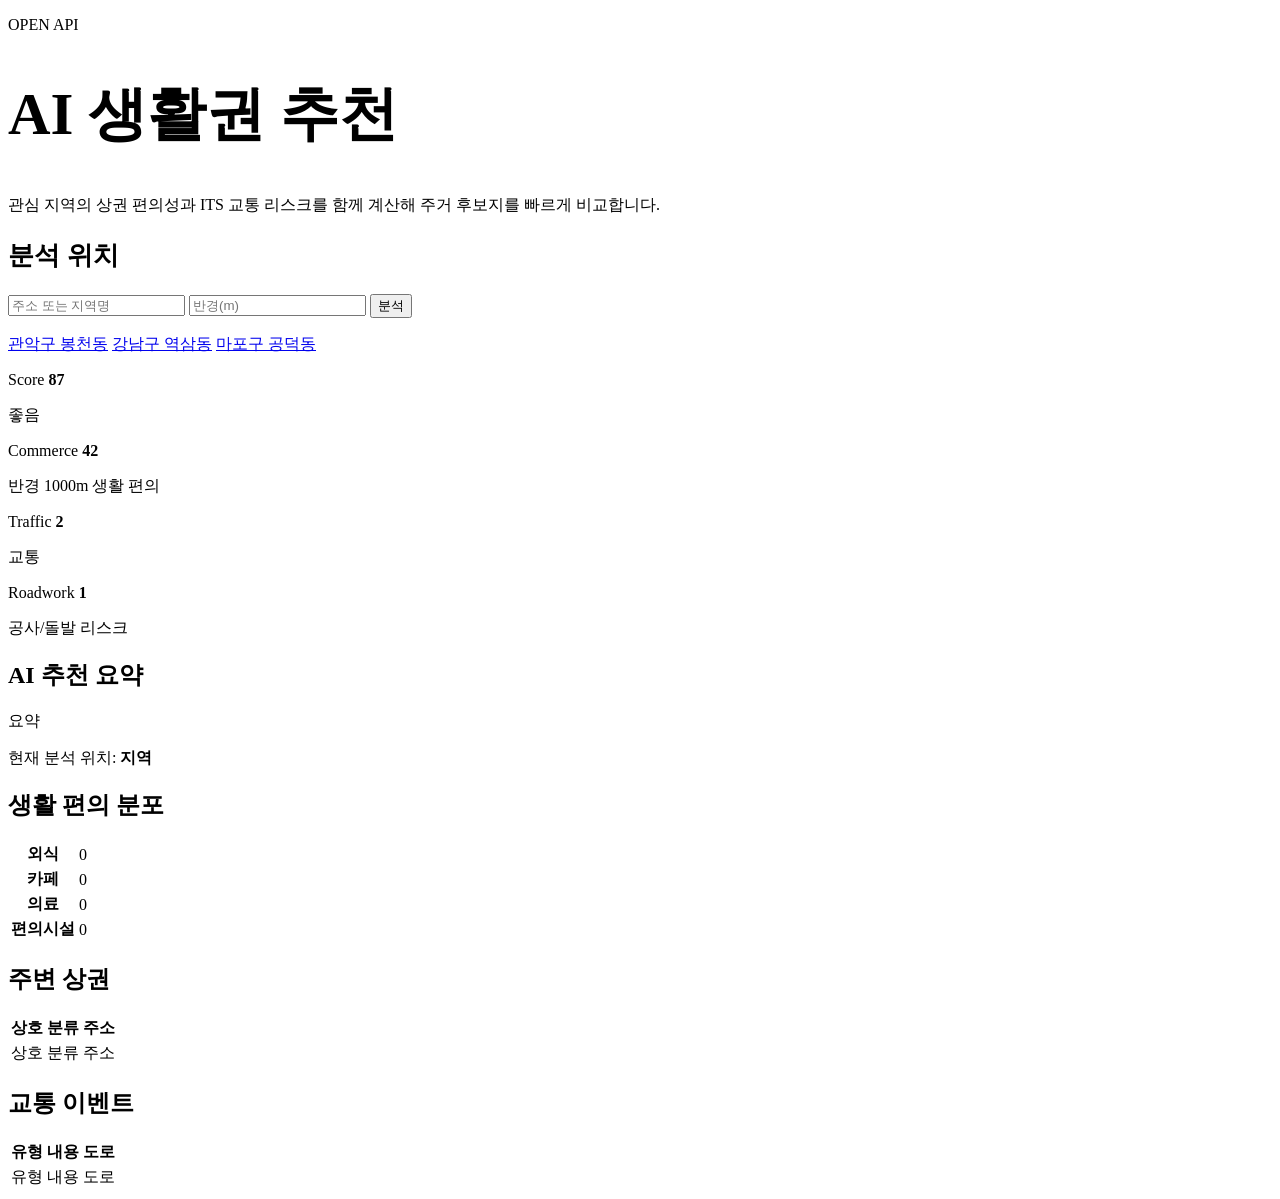
<file: src/main/resources/templates/analysis.html>
<!doctype html>
<html lang="ko" xmlns:th="http://www.thymeleaf.org">
<head>
  <meta charset="UTF-8">
  <meta name="viewport" content="width=device-width, initial-scale=1.0">
  <title>생활권 분석 | SSAFY Home</title>
  <link rel="stylesheet" th:href="@{/css/app.css}">
</head>
<body>
<div th:replace="~{layout-nav :: nav}"></div>

<main class="shell">
  <section class="section-head">
    <div>
      <p class="eyebrow" th:text="${analysis.source() == 'api' ? 'OPEN API' : 'SAMPLE FALLBACK'}">OPEN API</p>
      <h1 style="font-size:clamp(34px,4.6vw,64px);line-height:1.08">AI 생활권 추천</h1>
      <p class="muted">관심 지역의 상권 편의성과 ITS 교통 리스크를 함께 계산해 주거 후보지를 빠르게 비교합니다.</p>
    </div>
  </section>

  <section class="panel" style="margin-bottom:16px">
    <h2 style="font-size:26px">분석 위치</h2>
    <form class="search" action="/analysis" method="get" style="box-shadow:none;margin:18px 0 0">
      <input name="label" placeholder="주소 또는 지역명" th:value="${analysis.label()}">
      <input type="hidden" name="longitude" th:value="${analysis.longitude()}">
      <input type="hidden" name="latitude" th:value="${analysis.latitude()}">
      <input name="radius" placeholder="반경(m)" th:value="${analysis.radiusMeters()}">
      <button type="submit">분석</button>
    </form>
    <div class="region-row" style="margin-top:16px">
      <a href="/analysis?label=관악구 봉천동&longitude=126.9413&latitude=37.4826&radius=1000">관악구 봉천동</a>
      <a href="/analysis?label=강남구 역삼동&longitude=127.0365&latitude=37.5008&radius=1000">강남구 역삼동</a>
      <a href="/analysis?label=마포구 공덕동&longitude=126.9618&latitude=37.5445&radius=1000">마포구 공덕동</a>
    </div>
  </section>

  <section class="metric-grid">
    <article class="panel metric">
      <span class="eyebrow">Score</span>
      <strong th:text="${analysis.score().total()}">87</strong>
      <p th:text="${analysis.score().level()}">좋음</p>
    </article>
    <article class="panel metric">
      <span class="eyebrow">Commerce</span>
      <strong th:text="${analysis.commercialSummary().totalCount()}">42</strong>
      <p>반경 <span th:text="${analysis.radiusMeters()}">1000</span>m 생활 편의</p>
    </article>
    <article class="panel metric">
      <span class="eyebrow">Traffic</span>
      <strong th:text="${analysis.trafficRiskSummary().eventCount()}">2</strong>
      <p th:text="${analysis.trafficRiskSummary().riskLevel()}">교통</p>
    </article>
    <article class="panel metric">
      <span class="eyebrow">Roadwork</span>
      <strong th:text="${analysis.trafficRiskSummary().roadworkCount()}">1</strong>
      <p>공사/돌발 리스크</p>
    </article>
  </section>

  <section class="split" style="margin-top:16px">
    <article class="panel">
      <h2>AI 추천 요약</h2>
      <p class="muted" th:text="${analysis.score().message()}">요약</p>
      <p class="muted">
        현재 분석 위치:
        <strong th:text="${analysis.label()}">지역</strong>
      </p>
    </article>
    <article class="panel">
      <h2>생활 편의 분포</h2>
      <div class="table-wrap">
        <table class="table">
          <tr><th>외식</th><td th:text="${analysis.commercialSummary().foodCount()}">0</td></tr>
          <tr><th>카페</th><td th:text="${analysis.commercialSummary().cafeCount()}">0</td></tr>
          <tr><th>의료</th><td th:text="${analysis.commercialSummary().medicalCount()}">0</td></tr>
          <tr><th>편의시설</th><td th:text="${analysis.commercialSummary().convenienceCount()}">0</td></tr>
        </table>
      </div>
    </article>
  </section>

  <section class="split" style="margin-top:16px">
    <article class="panel">
      <h2>주변 상권</h2>
      <div class="table-wrap">
        <table class="table">
          <tr><th>상호</th><th>분류</th><th>주소</th></tr>
          <tr th:each="place : ${analysis.places()}">
            <td th:text="${place.name()}">상호</td>
            <td th:text="${place.middleCategory()}">분류</td>
            <td th:text="${place.address()}">주소</td>
          </tr>
        </table>
      </div>
    </article>
    <article class="panel">
      <h2>교통 이벤트</h2>
      <div class="table-wrap">
        <table class="table">
          <tr><th>유형</th><th>내용</th><th>도로</th></tr>
          <tr th:each="event : ${analysis.events()}">
            <td th:text="${event.type()}">유형</td>
            <td th:text="${event.message()}">내용</td>
            <td th:text="${event.roadName()}">도로</td>
          </tr>
        </table>
      </div>
    </article>
  </section>
</main>
</body>
</html>
</file>
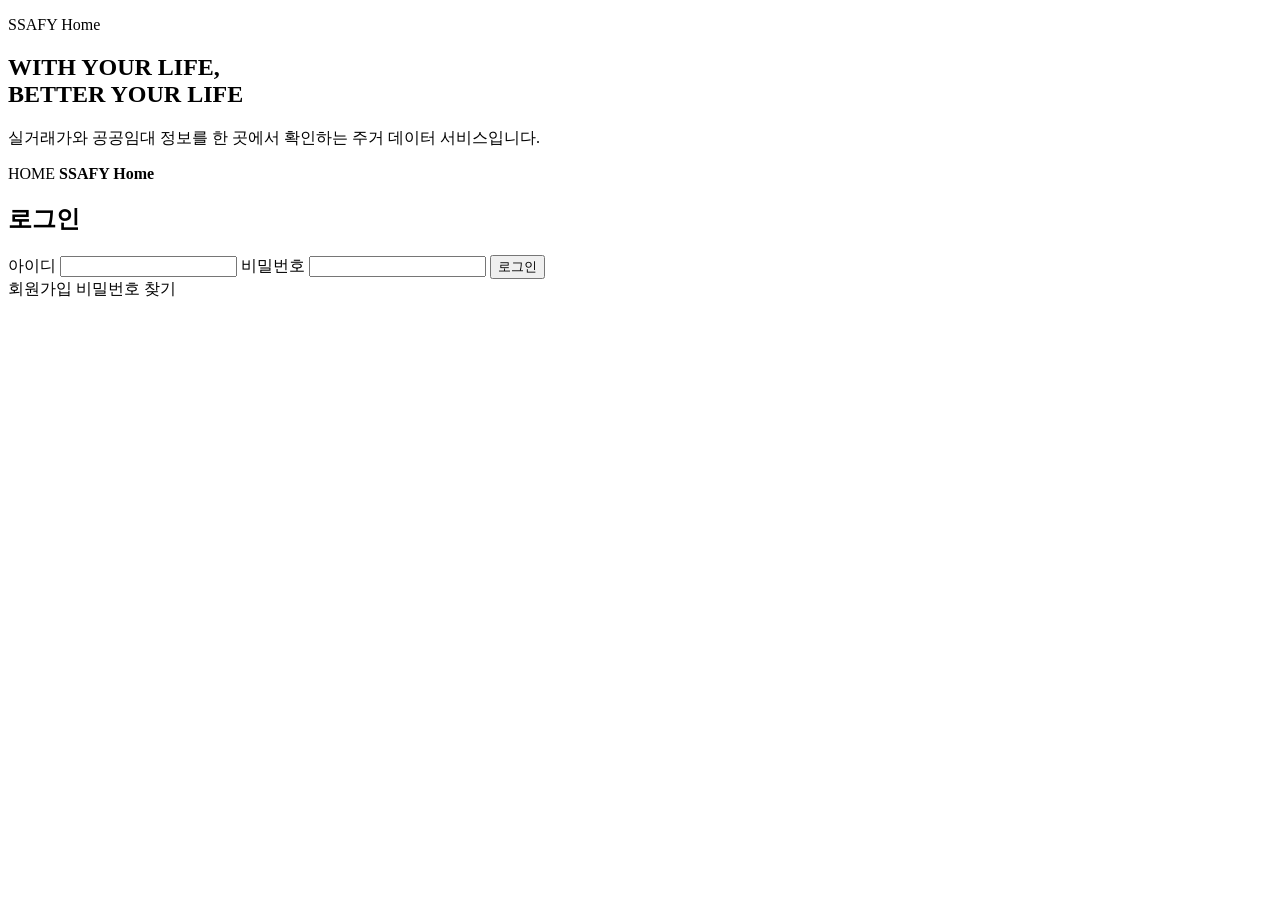
<file: src/main/resources/templates/login.html>
<!doctype html>
<html lang="ko" xmlns:th="http://www.thymeleaf.org">
<head>
  <meta charset="UTF-8">
  <meta name="viewport" content="width=device-width, initial-scale=1.0">
  <title>로그인 | SSAFY Home</title>
  <link rel="stylesheet" th:href="@{/css/app.css}">
</head>
<body>
<main class="auth-page">
  <section class="auth-visual">
    <div>
      <p class="eyebrow">SSAFY Home</p>
      <h1>WITH YOUR LIFE,<br>BETTER YOUR LIFE</h1>
      <p class="hero-copy">실거래가와 공공임대 정보를 한 곳에서 확인하는 주거 데이터 서비스입니다.</p>
    </div>
  </section>
  <section class="auth-panel">
    <div class="auth-box">
      <a th:href="@{/home}" class="brand auth-brand">
        <span class="brand-mark">HOME</span>
        <strong>SSAFY Home</strong>
      </a>
      <h1>로그인</h1>
      <p th:if="${message}" th:text="${message}" class="alert"></p>
      <form method="post" th:action="@{/login}" class="auth-form">
        <input type="hidden" th:if="${_csrf != null}" th:name="${_csrf.parameterName}" th:value="${_csrf.token}">
        <label>
          <span>아이디</span>
          <input name="userId" autocomplete="username" required>
        </label>
        <label>
          <span>비밀번호</span>
          <input name="password" type="password" autocomplete="current-password" required>
        </label>
        <button type="submit">로그인</button>
      </form>
      <div class="auth-links">
        <a th:href="@{/register}">회원가입</a>
        <a th:href="@{/password-find}">비밀번호 찾기</a>
      </div>
    </div>
  </section>
</main>
</body>
</html>
</file>
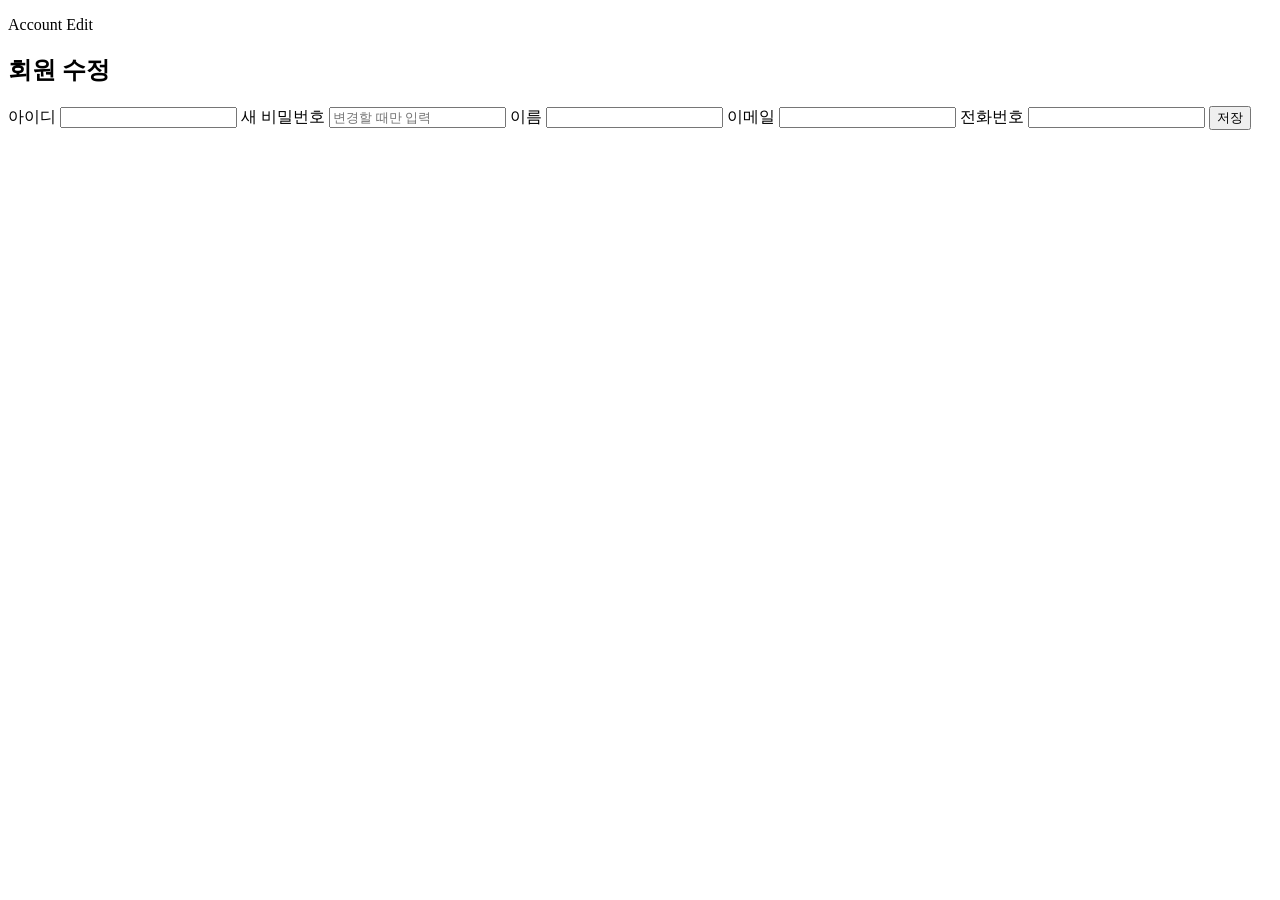
<file: src/main/resources/templates/member-edit.html>
<!doctype html>
<html lang="ko" xmlns:th="http://www.thymeleaf.org">
<head>
  <meta charset="UTF-8">
  <meta name="viewport" content="width=device-width, initial-scale=1.0">
  <title>회원 수정 | SSAFY Home</title>
  <link rel="stylesheet" th:href="@{/css/app.css}">
</head>
<body>
<div th:replace="~{layout-nav :: nav}"></div>

<main class="shell">
  <section class="panel member-panel narrow">
    <p class="eyebrow">Account Edit</p>
    <h1>회원 수정</h1>
    <form th:if="${session.loginMember != null}" method="post" th:action="@{/member/edit}" class="auth-form">
      <input type="hidden" th:if="${_csrf != null}" th:name="${_csrf.parameterName}" th:value="${_csrf.token}">
      <label>
        <span>아이디</span>
        <input th:value="${session.loginMember.userId}" readonly>
      </label>
      <label>
        <span>새 비밀번호</span>
        <input name="password" type="password" autocomplete="new-password" placeholder="변경할 때만 입력">
      </label>
      <label>
        <span>이름</span>
        <input name="name" th:value="${session.loginMember.name}" required>
      </label>
      <label>
        <span>이메일</span>
        <input name="email" type="email" th:value="${session.loginMember.email}" required>
      </label>
      <label>
        <span>전화번호</span>
        <input name="phone" th:value="${session.loginMember.phone}" required>
      </label>
      <button type="submit">저장</button>
    </form>
  </section>
</main>
</body>
</html>
</file>
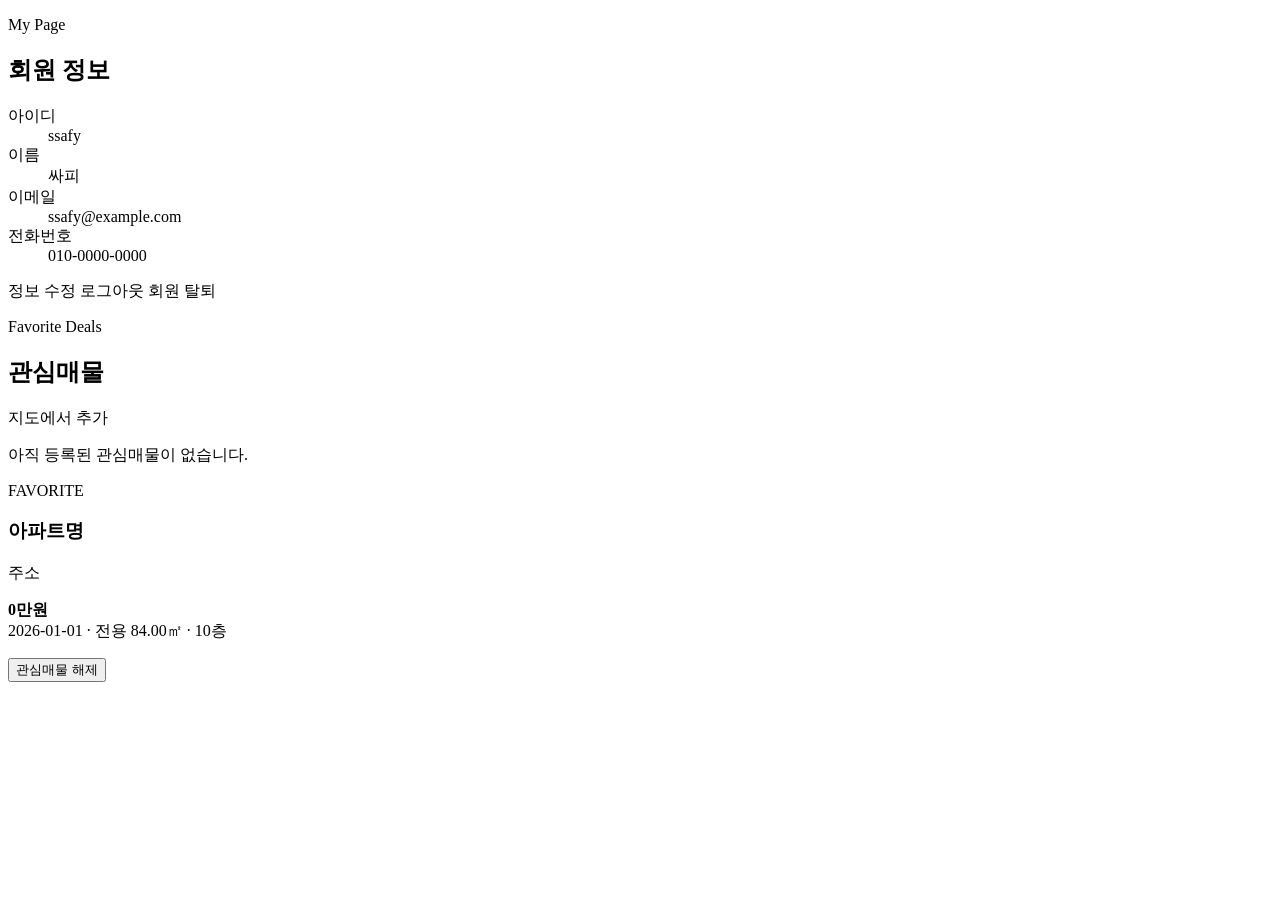
<file: src/main/resources/templates/member.html>
<!doctype html>
<html lang="ko" xmlns:th="http://www.thymeleaf.org">
<head>
  <meta charset="UTF-8">
  <meta name="viewport" content="width=device-width, initial-scale=1.0">
  <title>마이페이지 | SSAFY Home</title>
  <link rel="stylesheet" th:href="@{/css/app.css}">
</head>
<body>
<div th:replace="~{layout-nav :: nav}"></div>

<main class="shell">
  <section class="panel member-panel">
    <p class="eyebrow">My Page</p>
    <h1>회원 정보</h1>
    <p th:if="${message}" th:text="${message}" class="alert"></p>

    <div th:if="${session.loginMember != null}">
      <dl class="member-grid">
        <div>
          <dt>아이디</dt>
          <dd th:text="${session.loginMember.userId}">ssafy</dd>
        </div>
        <div>
          <dt>이름</dt>
          <dd th:text="${session.loginMember.name}">싸피</dd>
        </div>
        <div>
          <dt>이메일</dt>
          <dd th:text="${session.loginMember.email}">ssafy@example.com</dd>
        </div>
        <div>
          <dt>전화번호</dt>
          <dd th:text="${session.loginMember.phone}">010-0000-0000</dd>
        </div>
      </dl>
      <div class="action-row">
        <a class="button primary" th:href="@{/member/edit}">정보 수정</a>
        <a class="button" th:href="@{/logout}">로그아웃</a>
        <a class="button danger" th:href="@{/member/delete}" onclick="return confirm('회원 정보를 삭제할까요?')">회원 탈퇴</a>
      </div>

      <section class="favorite-section">
        <div class="section-head compact">
          <div>
            <p class="eyebrow">Favorite Deals</p>
            <h2>관심매물</h2>
          </div>
          <a class="text-link" th:href="@{/prices}">지도에서 추가</a>
        </div>
        <p th:if="${favoriteDeals == null or #lists.isEmpty(favoriteDeals)}" class="muted">
          아직 등록된 관심매물이 없습니다.
        </p>
        <div th:if="${favoriteDeals != null and !#lists.isEmpty(favoriteDeals)}" class="grid favorites-grid">
          <article th:each="trade : ${favoriteDeals}" class="card">
            <span class="tag">FAVORITE</span>
            <h3 th:text="${trade.aptName}">아파트명</h3>
            <p class="muted" th:text="${trade.address}">주소</p>
            <p>
              <strong th:text="|${trade.dealAmount}만원|">0만원</strong><br>
              <span th:text="${trade.dealDate}">2026-01-01</span>
              · 전용 <span th:text="${trade.exclusiveArea}">84.00</span>㎡
              · <span th:text="${trade.floor}">10</span>층
            </p>
            <form method="post" th:action="@{/favorites/{no}/toggle(no=${trade.no})}">
              <input type="hidden" th:if="${_csrf != null}" th:name="${_csrf.parameterName}" th:value="${_csrf.token}">
              <input type="hidden" name="redirect" value="/member">
              <button type="submit" class="button danger">관심매물 해제</button>
            </form>
          </article>
        </div>
      </section>
    </div>
  </section>
</main>
</body>
</html>
</file>
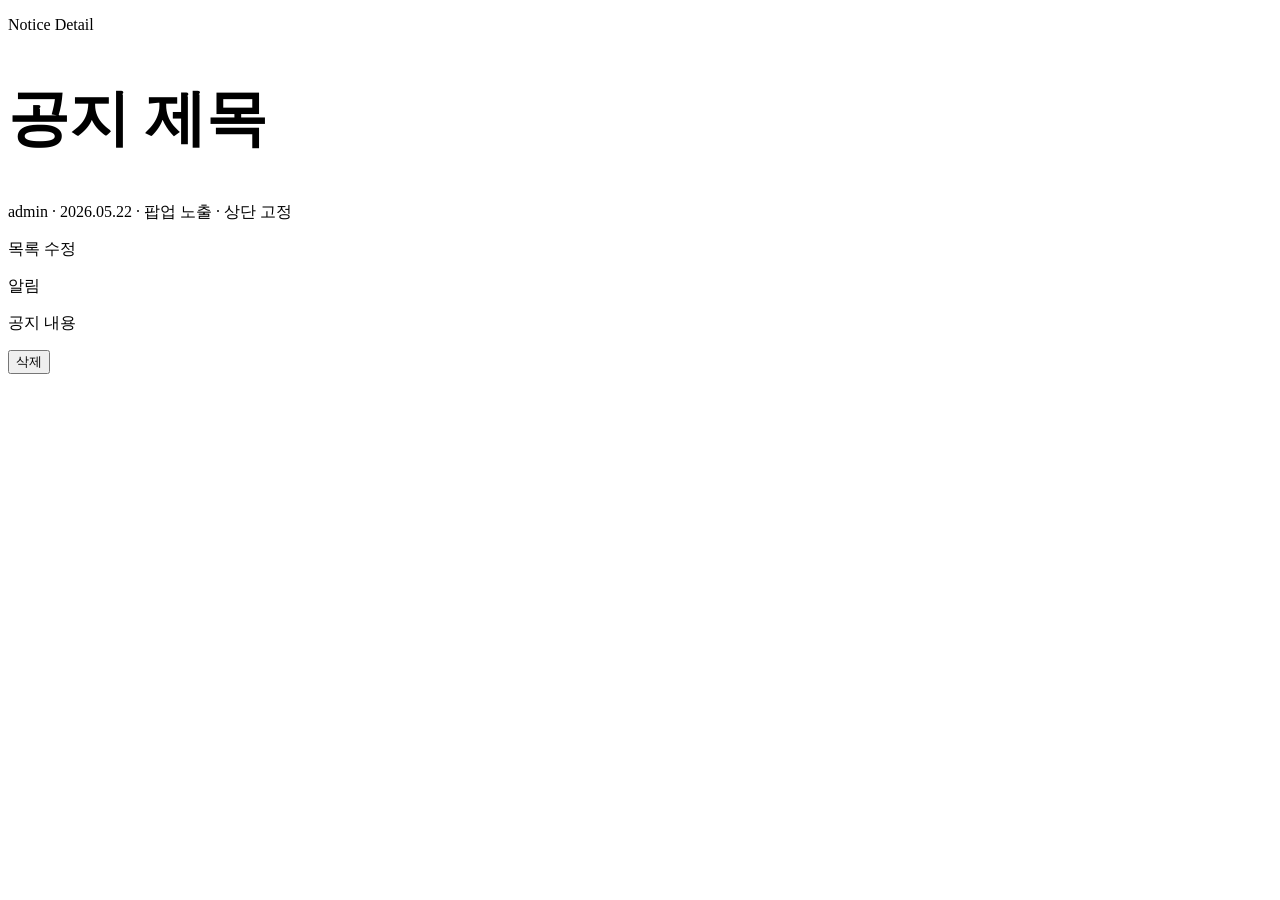
<file: src/main/resources/templates/notice-detail.html>
<!doctype html>
<html lang="ko" xmlns:th="http://www.thymeleaf.org">
<head>
  <meta charset="UTF-8">
  <meta name="viewport" content="width=device-width, initial-scale=1.0">
  <title th:text="${notice.title} + ' | SSAFY Home'">공지사항 | SSAFY Home</title>
  <link rel="stylesheet" th:href="@{/css/app.css}">
</head>
<body>
<div th:replace="~{layout-nav :: nav}"></div>

<main class="shell">
  <section class="section-head">
    <div>
      <p class="eyebrow">Notice Detail</p>
      <h1 style="font-size:clamp(34px,4.8vw,68px);line-height:1.08" th:text="${notice.title}">공지 제목</h1>
      <p class="muted">
        <span th:text="${notice.writer}">admin</span>
        · <span th:text="${#temporals.format(notice.createdAt, 'yyyy.MM.dd HH:mm')}">2026.05.22</span>
        <span th:if="${notice.popupEnabled}"> · 팝업 노출</span>
        <span th:if="${notice.pinned}"> · 상단 고정</span>
      </p>
    </div>
    <div class="action-row" style="margin-top:0">
      <a class="button" th:href="@{/notices}">목록</a>
      <a class="button primary" th:href="@{/notices/{id}/edit(id=${notice.noticeId})}">수정</a>
    </div>
  </section>

  <p th:if="${message}" class="alert" th:text="${message}">알림</p>

  <article class="panel notice-body">
    <p th:text="${notice.content}">공지 내용</p>
  </article>

  <form th:action="@{/notices/{id}/delete(id=${notice.noticeId})}" method="post" class="action-row"
        onsubmit="return confirm('공지사항을 삭제할까요?')">
    <button class="button danger" type="submit">삭제</button>
  </form>
</main>
</body>
</html>
</file>
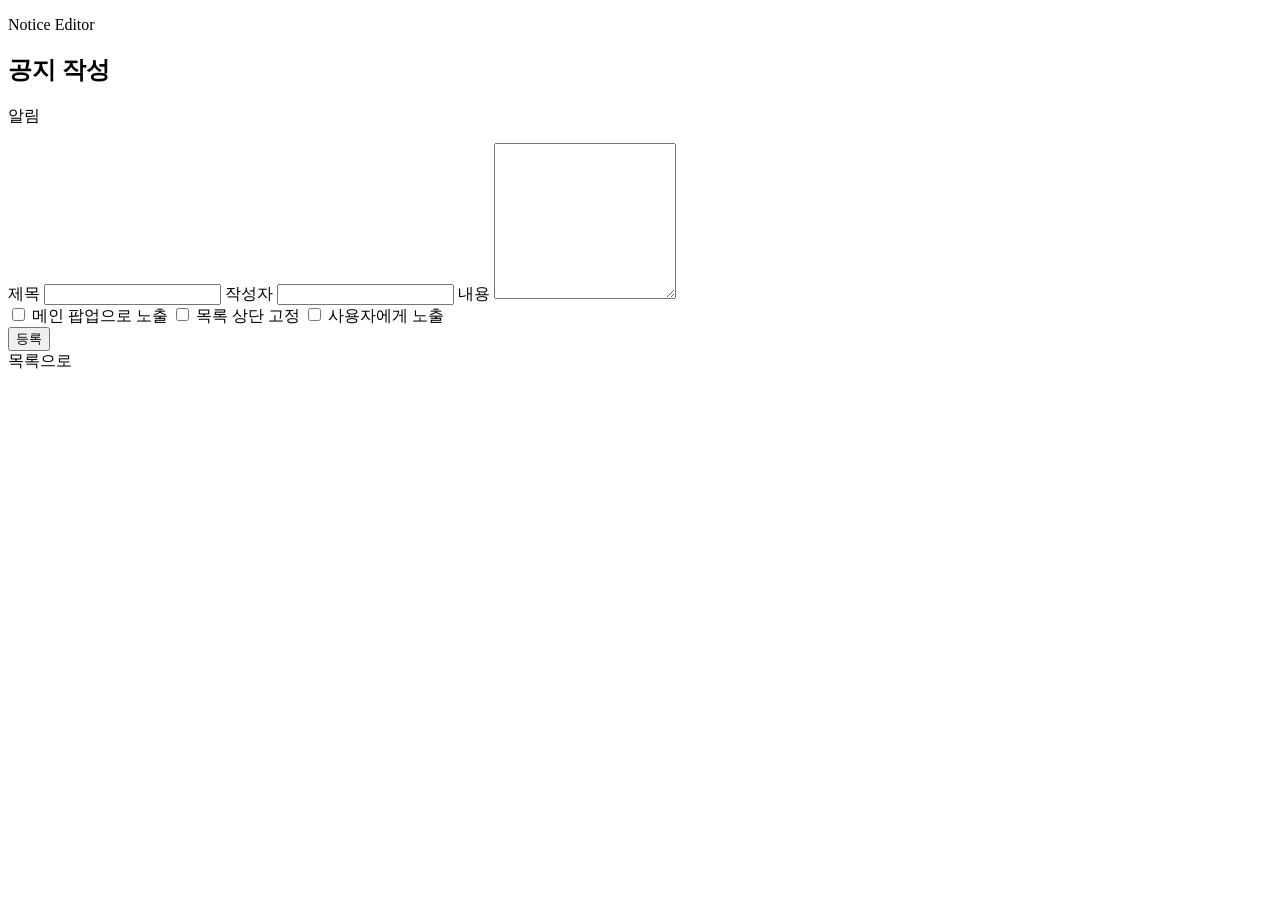
<file: src/main/resources/templates/notice-form.html>
<!doctype html>
<html lang="ko" xmlns:th="http://www.thymeleaf.org">
<head>
  <meta charset="UTF-8">
  <meta name="viewport" content="width=device-width, initial-scale=1.0">
  <title th:text="${mode == 'edit' ? '공지 수정' : '공지 작성'} + ' | SSAFY Home'">공지 작성 | SSAFY Home</title>
  <link rel="stylesheet" th:href="@{/css/app.css}">
</head>
<body>
<div th:replace="~{layout-nav :: nav}"></div>

<main class="shell">
  <section class="member-panel narrow panel">
    <p class="eyebrow">Notice Editor</p>
    <h1 th:text="${mode == 'edit' ? '공지 수정' : '공지 작성'}">공지 작성</h1>
    <p th:if="${message}" class="alert error" th:text="${message}">알림</p>

    <form class="auth-form"
          th:action="${mode == 'edit'} ? @{/notices/{id}(id=${notice.noticeId})} : @{/notices}"
          method="post">
      <label>
        제목
        <input name="title" th:value="${notice.title}" maxlength="200" required>
      </label>
      <label>
        작성자
        <input name="writer" th:value="${notice.writer}" maxlength="50" required>
      </label>
      <label>
        내용
        <textarea name="content" rows="10" required th:text="${notice.content}"></textarea>
      </label>
      <div class="notice-options">
        <label>
          <input type="checkbox" name="popupEnabled" value="true" th:checked="${notice.popupEnabled}">
          메인 팝업으로 노출
        </label>
        <label>
          <input type="checkbox" name="pinned" value="true" th:checked="${notice.pinned}">
          목록 상단 고정
        </label>
        <label>
          <input type="checkbox" name="visible" value="true" th:checked="${notice.visible}">
          사용자에게 노출
        </label>
      </div>
      <button type="submit" th:text="${mode == 'edit' ? '수정 완료' : '등록'}">등록</button>
    </form>

    <div class="auth-links">
      <a th:href="@{/notices}">목록으로</a>
    </div>
  </section>
</main>
</body>
</html>
</file>
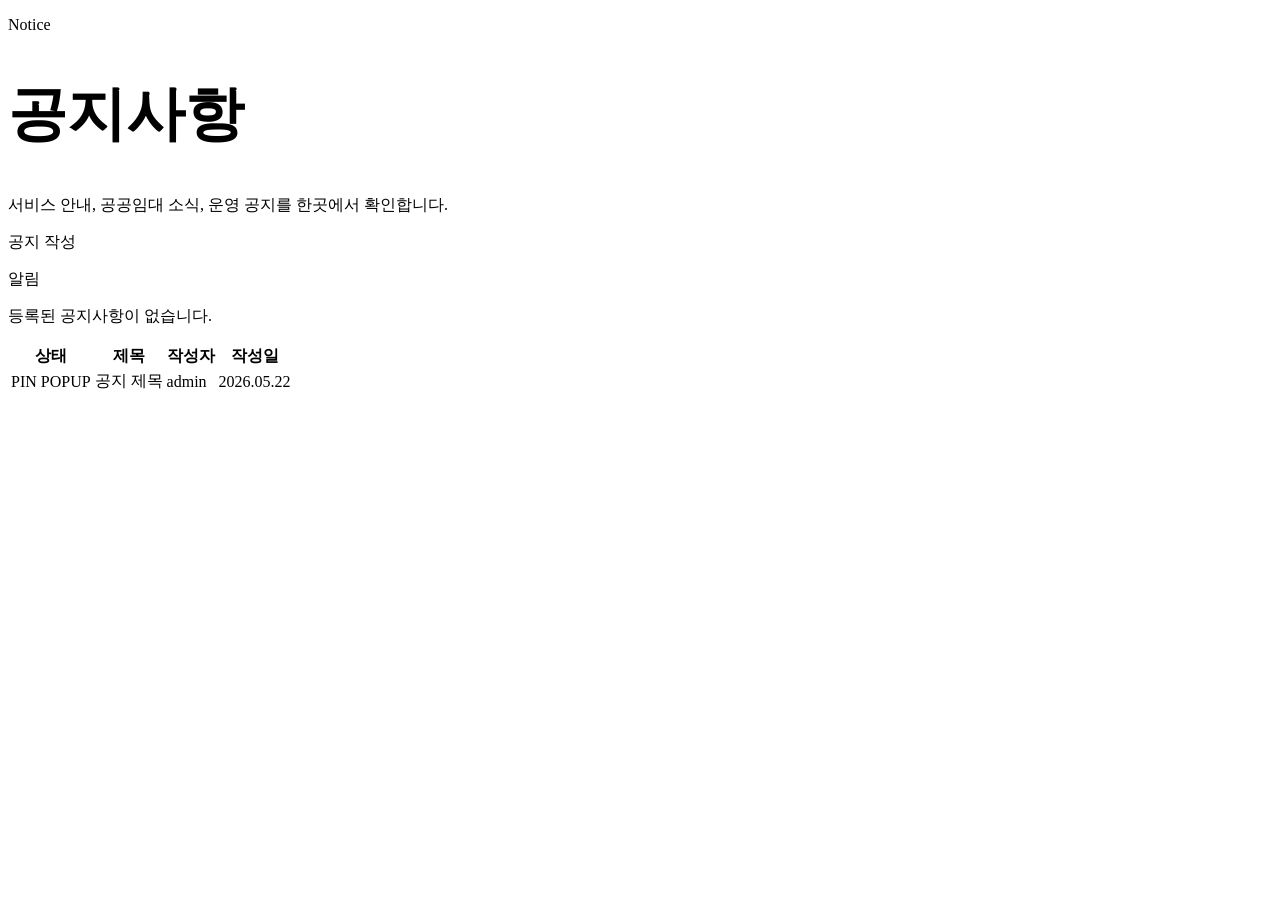
<file: src/main/resources/templates/notices.html>
<!doctype html>
<html lang="ko" xmlns:th="http://www.thymeleaf.org">
<head>
  <meta charset="UTF-8">
  <meta name="viewport" content="width=device-width, initial-scale=1.0">
  <title>공지사항 | SSAFY Home</title>
  <link rel="stylesheet" th:href="@{/css/app.css}">
</head>
<body>
<div th:replace="~{layout-nav :: nav}"></div>

<main class="shell">
  <section class="section-head">
    <div>
      <p class="eyebrow">Notice</p>
      <h1 style="font-size:clamp(34px,4.6vw,64px);line-height:1.08">공지사항</h1>
      <p class="muted">서비스 안내, 공공임대 소식, 운영 공지를 한곳에서 확인합니다.</p>
    </div>
    <a class="button primary" th:href="@{/notices/new}">공지 작성</a>
  </section>

  <p th:if="${message}" class="alert" th:text="${message}">알림</p>

  <section class="panel">
    <p th:if="${#lists.isEmpty(notices)}" class="muted">등록된 공지사항이 없습니다.</p>
    <div th:if="${!#lists.isEmpty(notices)}" class="table-wrap">
      <table class="table">
        <tr>
          <th>상태</th>
          <th>제목</th>
          <th>작성자</th>
          <th>작성일</th>
        </tr>
        <tr th:each="notice : ${notices}">
          <td>
            <span class="tag" th:if="${notice.pinned}">PIN</span>
            <span class="tag" th:if="${notice.popupEnabled}">POPUP</span>
          </td>
          <td>
            <a class="text-link" th:href="@{/notices/{id}(id=${notice.noticeId})}" th:text="${notice.title}">공지 제목</a>
          </td>
          <td th:text="${notice.writer}">admin</td>
          <td th:text="${#temporals.format(notice.createdAt, 'yyyy.MM.dd HH:mm')}">2026.05.22</td>
        </tr>
      </table>
    </div>
  </section>
</main>
</body>
</html>
</file>
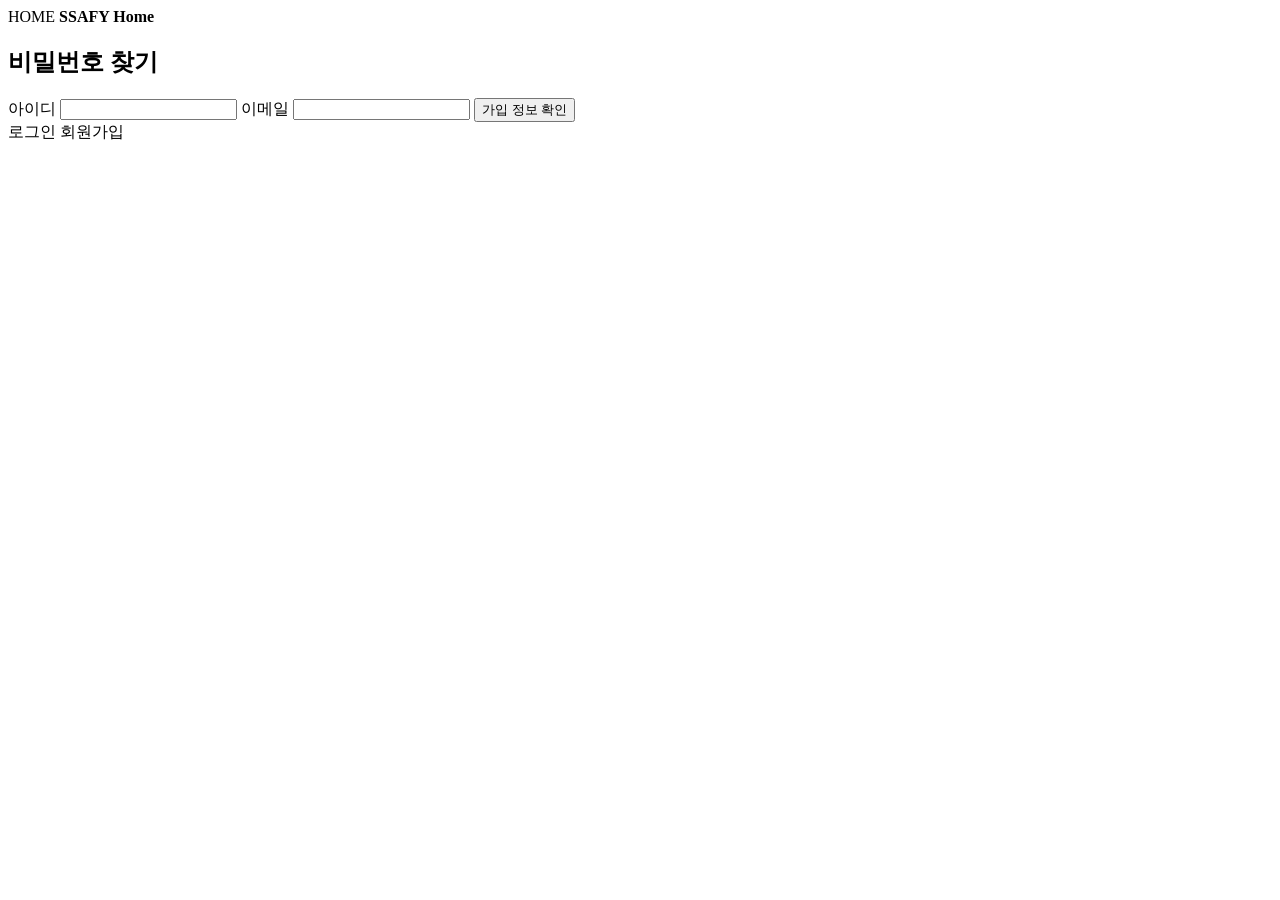
<file: src/main/resources/templates/password-find.html>
<!doctype html>
<html lang="ko" xmlns:th="http://www.thymeleaf.org">
<head>
  <meta charset="UTF-8">
  <meta name="viewport" content="width=device-width, initial-scale=1.0">
  <title>비밀번호 찾기 | SSAFY Home</title>
  <link rel="stylesheet" th:href="@{/css/app.css}">
</head>
<body>
<main class="auth-page compact">
  <section class="auth-panel solo">
    <div class="auth-box">
      <a th:href="@{/home}" class="brand auth-brand">
        <span class="brand-mark">HOME</span>
        <strong>SSAFY Home</strong>
      </a>
      <h1>비밀번호 찾기</h1>
      <p th:if="${message}" th:text="${message}" class="alert"></p>
      <p th:if="${error}" th:text="${error}" class="alert error"></p>
      <form method="post" th:action="@{/password-find}" class="auth-form">
        <input type="hidden" th:if="${_csrf != null}" th:name="${_csrf.parameterName}" th:value="${_csrf.token}">
        <label>
          <span>아이디</span>
          <input name="userId" required>
        </label>
        <label>
          <span>이메일</span>
          <input name="email" type="email" required>
        </label>
        <button type="submit">가입 정보 확인</button>
      </form>
      <div class="auth-links">
        <a th:href="@{/login}">로그인</a>
        <a th:href="@{/register}">회원가입</a>
      </div>
    </div>
  </section>
</main>
</body>
</html>
</file>
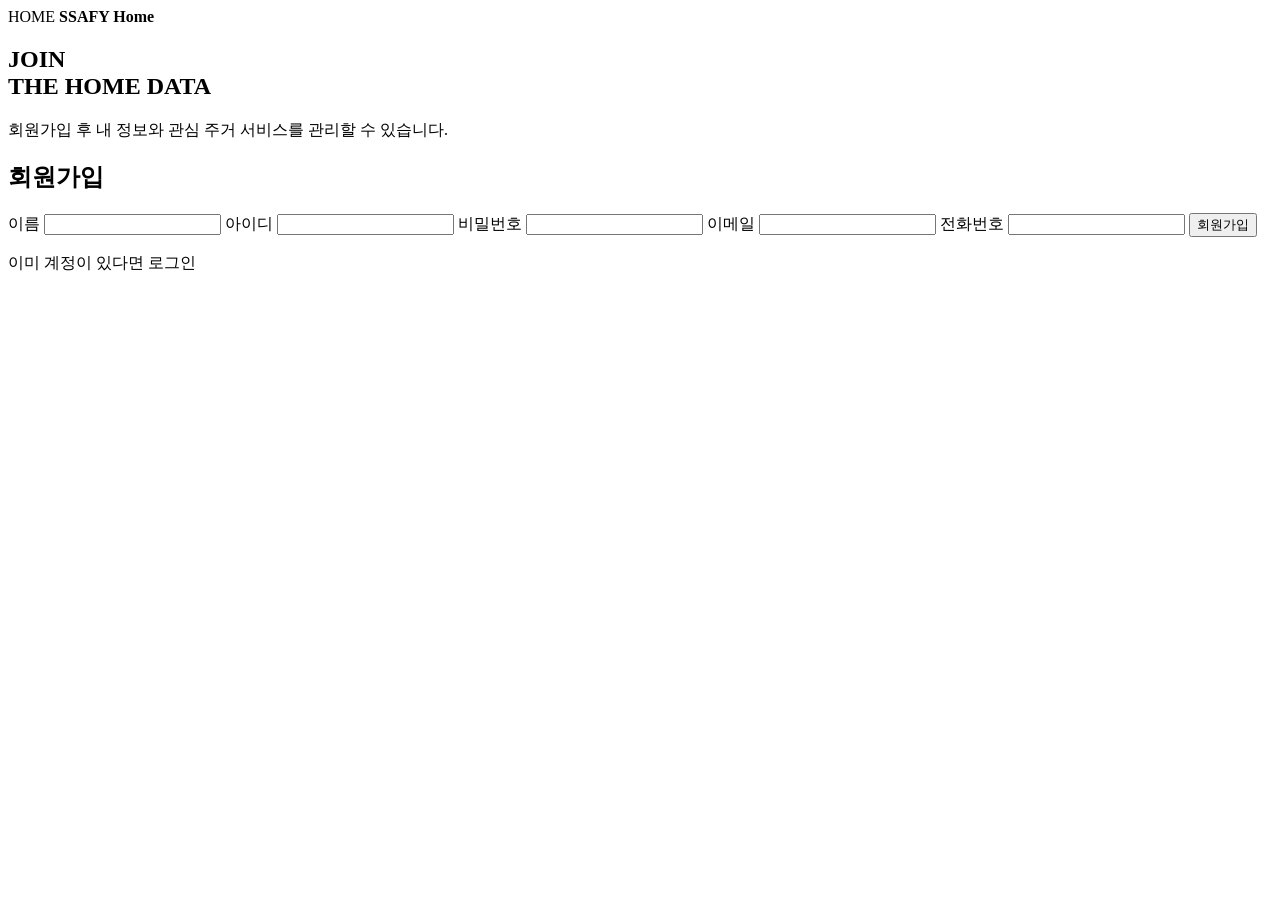
<file: src/main/resources/templates/register.html>
<!doctype html>
<html lang="ko" xmlns:th="http://www.thymeleaf.org">
<head>
  <meta charset="UTF-8">
  <meta name="viewport" content="width=device-width, initial-scale=1.0">
  <title>회원가입 | SSAFY Home</title>
  <link rel="stylesheet" th:href="@{/css/app.css}">
</head>
<body>
<main class="auth-page compact">
  <section class="auth-visual">
    <div>
      <a th:href="@{/home}" class="brand auth-brand light">
        <span class="brand-mark">HOME</span>
        <strong>SSAFY Home</strong>
      </a>
      <h1>JOIN<br>THE HOME DATA</h1>
      <p class="hero-copy">회원가입 후 내 정보와 관심 주거 서비스를 관리할 수 있습니다.</p>
    </div>
  </section>
  <section class="auth-panel">
    <div class="auth-box">
      <h1>회원가입</h1>
      <p th:if="${message}" th:text="${message}" class="alert error"></p>
      <form method="post" th:action="@{/register}" class="auth-form">
        <input type="hidden" th:if="${_csrf != null}" th:name="${_csrf.parameterName}" th:value="${_csrf.token}">
        <label>
          <span>이름</span>
          <input name="name" th:value="${member.name}" required>
        </label>
        <label>
          <span>아이디</span>
          <input name="userId" th:value="${member.userId}" autocomplete="username" required>
        </label>
        <label>
          <span>비밀번호</span>
          <input name="password" type="password" autocomplete="new-password" required>
        </label>
        <label>
          <span>이메일</span>
          <input name="email" type="email" th:value="${member.email}" required>
        </label>
        <label>
          <span>전화번호</span>
          <input name="phone" th:value="${member.phone}" required>
        </label>
        <button type="submit">회원가입</button>
      </form>
      <p class="auth-note">이미 계정이 있다면 <a th:href="@{/login}">로그인</a></p>
    </div>
  </section>
</main>
</body>
</html>
</file>
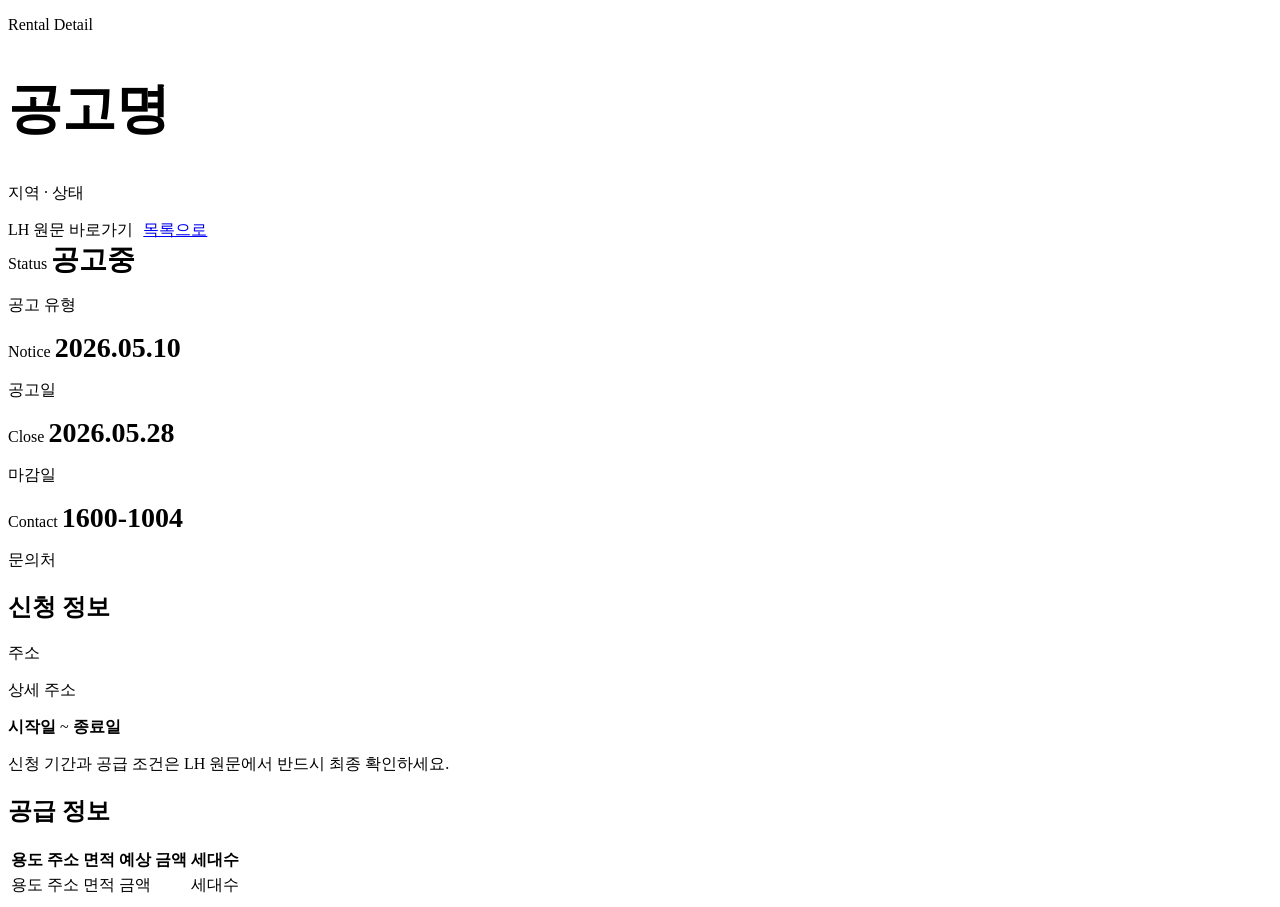
<file: src/main/resources/templates/rental-detail.html>
<!doctype html>
<html lang="ko" xmlns:th="http://www.thymeleaf.org">
<head>
  <meta charset="UTF-8">
  <meta name="viewport" content="width=device-width, initial-scale=1.0">
  <title>임대 공고 상세 | SSAFY Home</title>
  <link rel="stylesheet" th:href="@{/css/app.css}">
</head>
<body>
<div th:replace="~{layout-nav :: nav}"></div>

<main class="shell">
  <section class="hero" style="gap:14px">
    <p class="eyebrow">Rental Detail</p>
    <h1 th:text="${detail.notice().title()}"
        style="font-size:clamp(32px,4.2vw,58px);line-height:1.12;max-width:1080px">공고명</h1>
    <p class="muted" th:text="${detail.notice().regionName()} + ' · ' + ${detail.notice().status()}">지역 · 상태</p>
    <div style="display:flex;gap:10px;flex-wrap:wrap">
      <a class="button primary" th:if="${detail.notice().detailUrl() != null and !#strings.isEmpty(detail.notice().detailUrl())}"
         th:href="${detail.notice().detailUrl()}" target="_blank" rel="noreferrer">LH 원문 바로가기</a>
      <a class="button" href="/rentals">목록으로</a>
    </div>
  </section>

  <section class="metric-grid" style="margin-bottom:16px">
    <article class="panel metric">
      <span class="eyebrow">Status</span>
      <strong style="font-size:28px" th:text="${detail.notice().status()}">공고중</strong>
      <p class="muted" th:text="${detail.notice().noticeType()}">공고 유형</p>
    </article>
    <article class="panel metric">
      <span class="eyebrow">Notice</span>
      <strong style="font-size:28px" th:text="${detail.notice().noticeDate()}">2026.05.10</strong>
      <p class="muted">공고일</p>
    </article>
    <article class="panel metric">
      <span class="eyebrow">Close</span>
      <strong style="font-size:28px" th:text="${detail.notice().closeDate()}">2026.05.28</strong>
      <p class="muted">마감일</p>
    </article>
    <article class="panel metric">
      <span class="eyebrow">Contact</span>
      <strong style="font-size:28px" th:text="${detail.detail().contact()}">1600-1004</strong>
      <p class="muted">문의처</p>
    </article>
  </section>

  <section class="split">
    <article class="panel">
      <h2>신청 정보</h2>
      <p class="muted" th:text="${detail.detail().contractAddress()}">주소</p>
      <p class="muted" th:text="${detail.detail().contractDetailAddress()}">상세 주소</p>
      <p>
        <strong th:text="${detail.detail().applyStartDate()}">시작일</strong>
        ~
        <strong th:text="${detail.detail().applyEndDate()}">종료일</strong>
      </p>
      <p class="muted">신청 기간과 공급 조건은 LH 원문에서 반드시 최종 확인하세요.</p>
    </article>
    <article class="panel">
      <h2>공급 정보</h2>
      <div class="table-wrap">
        <table class="table">
          <tr><th>용도</th><th>주소</th><th>면적</th><th>예상 금액</th><th>세대수</th></tr>
          <tr th:each="supply : ${detail.supplies()}">
            <td th:text="${supply.usage()}">용도</td>
            <td th:text="${supply.address()}">주소</td>
            <td th:text="${supply.area()}">면적</td>
            <td th:text="${supply.expectedAmount()}">금액</td>
            <td th:text="${supply.householdCount()}">세대수</td>
          </tr>
        </table>
      </div>
    </article>
  </section>
</main>
</body>
</html>
</file>
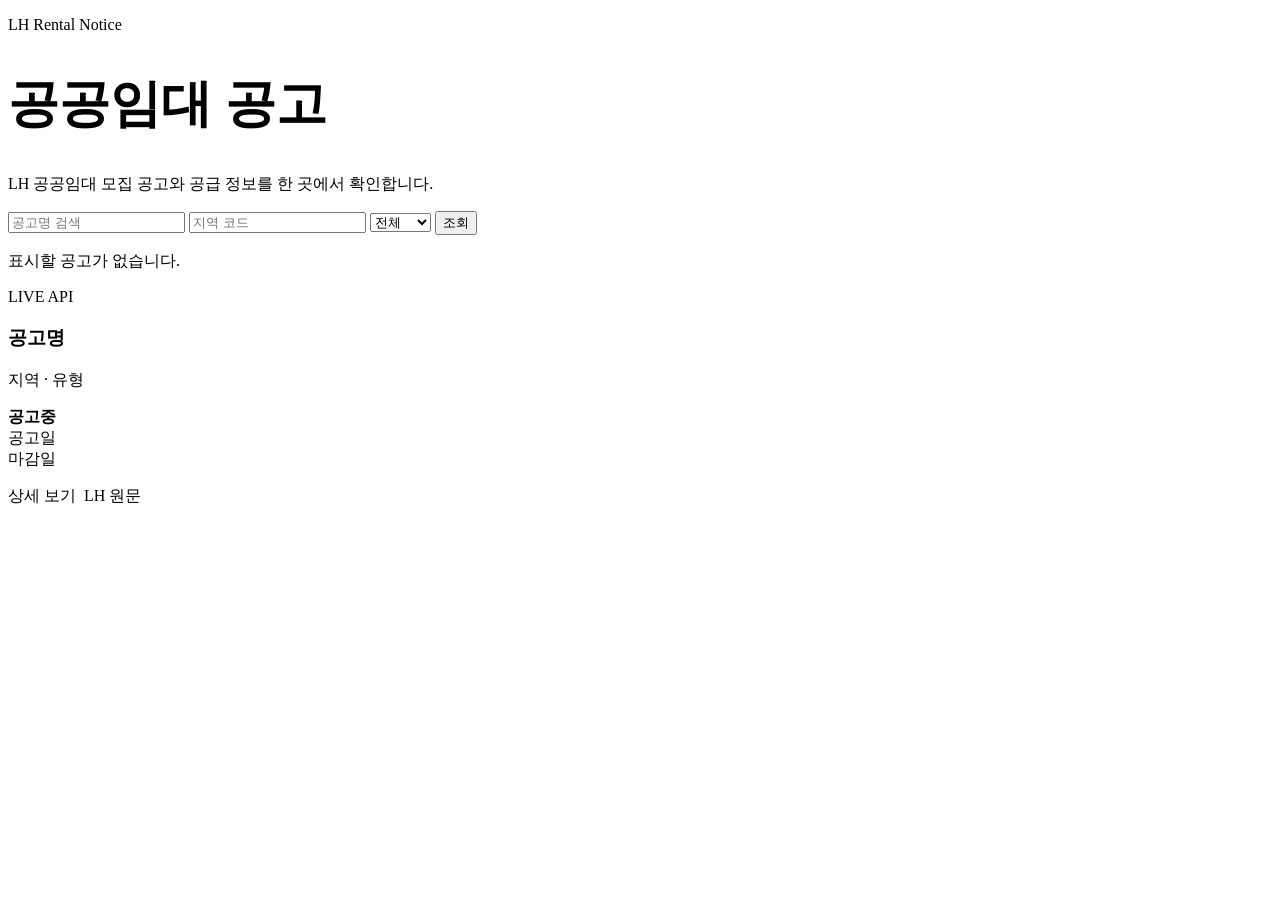
<file: src/main/resources/templates/rentals.html>
<!doctype html>
<html lang="ko" xmlns:th="http://www.thymeleaf.org">
<head>
  <meta charset="UTF-8">
  <meta name="viewport" content="width=device-width, initial-scale=1.0">
  <title>공공임대 | SSAFY Home</title>
  <link rel="stylesheet" th:href="@{/css/app.css}">
</head>
<body>
<div th:replace="~{layout-nav :: nav}"></div>

<main class="shell">
  <section class="section-head">
    <div>
      <p class="eyebrow">LH Rental Notice</p>
      <h1 style="font-size:clamp(34px,4vw,56px);line-height:1.08">공공임대 공고</h1>
      <p class="muted">LH 공공임대 모집 공고와 공급 정보를 한 곳에서 확인합니다.</p>
    </div>
  </section>

  <form class="search" action="/rentals" method="get">
    <input type="search" name="keyword" th:value="${condition.keyword()}" placeholder="공고명 검색">
    <input name="regionCode" th:value="${condition.regionCode()}" placeholder="지역 코드">
    <select name="status">
      <option value="" th:selected="${condition.status() == ''}">전체</option>
      <option value="공고중" th:selected="${condition.status() == '공고중'}">공고중</option>
      <option value="접수중" th:selected="${condition.status() == '접수중'}">접수중</option>
    </select>
    <button type="submit">조회</button>
  </form>

  <p th:if="${#lists.isEmpty(notices)}" class="panel muted">표시할 공고가 없습니다.</p>
  <section th:if="${!#lists.isEmpty(notices)}" class="grid">
    <article th:each="notice : ${notices}" class="card">
      <span class="tag" th:text="${notice.source() == 'api' ? 'LIVE API' : 'SAMPLE'}">LIVE API</span>
      <h3 th:text="${notice.title()}">공고명</h3>
      <p class="muted" th:text="${notice.regionName()} + ' · ' + ${notice.detailType()}">지역 · 유형</p>
      <p>
        <strong th:text="${notice.status()}">공고중</strong><br>
        <span class="muted" th:text="'공고일 ' + ${notice.noticeDate()}">공고일</span><br>
        <span class="muted" th:text="'마감 ' + ${notice.closeDate()}">마감일</span>
      </p>
      <div style="display:flex;gap:8px;flex-wrap:wrap">
        <a class="button primary" th:href="@{/rentals/{id}(id=${notice.noticeId()})}">상세 보기</a>
        <a class="button" th:if="${notice.detailUrl() != null and !#strings.isEmpty(notice.detailUrl())}"
           th:href="${notice.detailUrl()}" target="_blank" rel="noreferrer">LH 원문</a>
      </div>
    </article>
  </section>
</main>
</body>
</html>
</file>
